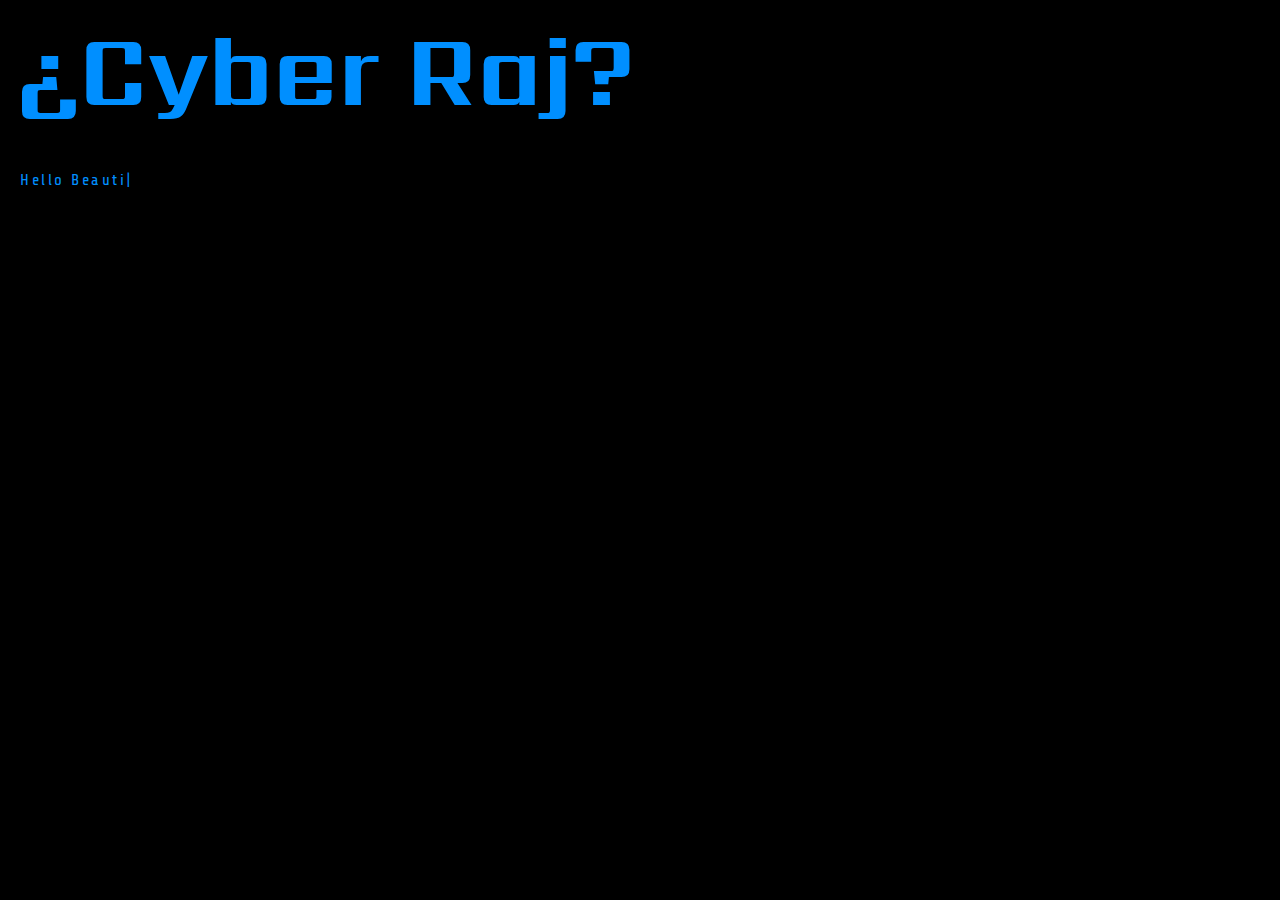
<file: new/index.html>
<!DOCTYPE html>
<html lang="en">
<head>
    <meta charset="UTF-8">
    <meta name="viewport" content="width=device-width, initial-scale=1.0">
    <title>Hacker G</title>
    
    <link href='https://fonts.googleapis.com/css?family=Sarpanch:400,600' rel='stylesheet' type='text/css'>
<link href='https://fonts.googleapis.com/css?family=Share+Tech' rel='stylesheet' type='text/css'>
<link rel="stylesheet" href="css/style.css">
</head>
<body>

<div class="terminal">
  <div class="header">
    <h1>¿Cyber Raj?</h1>
  </div>
  <span terminal=1 class="terminal-line">
    Hello Beautiful.
  <br /><br />
    Remember when you said you wanted to hack my phone? 
  <br /><br />
    Then I told you I was going to hack your phone and steal all your sexy photos, Well I wasnt joking!
		<br /><br /><br />
    established connection.....
		<br /><br /><br />
		exporting iphoto library......
		<br /><br /><br />
		-36,-9,-39,-27,-18,-9,141,-132,15,87,-36,-30,99,-63,-51,24,-9,15,24,-6,-66,48,-21,111,0,0,-93,9, -60,3,15,87,-105,69,-15,87,3,0,-153,111,3,12,-21,9,-3,-69,111,0,0,-120,51,-18,63,-102,87,-15,42, -24,3,-111,51,81,-27,-36,-57,72,-33,9,-60,3,15,87,-3,-6,-96,57,-15,-3,-9,102,0,-144,135,24,0,-153, 3,99,9,-105,114,-63,6,48,3,-108,120,27,-96,39,18,-120,42,-42,111,-96,39,-15,0,-12,66,6,24,-84, 123,-141,0,0,36,42,-93,15,120,21,-135,42,-72,102,-60,30,93,-141,18,0,99,-81,-18,-18,144,-144, -15,48,0,-3,63,9,-60,-27,108,-102,12,
    <br /><br />
    successful........
		<br /><br />
		disabling connection.......
  </span>
</div>

<script>
    // TERMINAL TYPING CODE BY STEVE DEKORTE
 
function getAllElementsWithAttribute(attribute)
{
  var matchingElements = [];
  
  var allElements = document.getElementsByTagName('span');
  
  for (var i = 0, n = allElements.length; i < n; i++)
  {
    if (allElements[i].getAttribute(attribute))
    {
      matchingElements.push(allElements[i]);
    }
  }
  return matchingElements;
}

var terminalElements = getAllElementsWithAttribute("terminal");

function terminals_init()
{
  var elements = terminalElements;
  for (var i = 0; i < elements.length; i++)
  {
    var e = elements[i]
    e.completeHTML = e.innerHTML
    e.innerHTML = ""
    e.i = 0
  }

}

function terminals_start()
{
  //terminalIntervalFunction = function(){ terminals_next() }
  //setInterval(terminalIntervalFunction, 1000/60);
  terminals_next()
}

function terminals_next()
{
  var done = true
  var elements = terminalElements;

  for (var i = 0; i < elements.length && done == true; i++)
  {
    var e = elements[i]

    e.i ++

    if (e.innerHTML.length >= e.completeHTML.length)
    {
      e.innerHTML = e.completeHTML
    }
    else
    {
      var s =  e.completeHTML.substring(0, e.i) 

      if (s.slice(-1) == " ") 
      {
        if(e.innerHTML.length % 6 == 0 ) { s = s + "" } else { s = s + "|" }
      }
      else
      {
        s = s + "|"
      }

      e.innerHTML = s
      e.parentNode.style.display = 'none'
      e.parentNode.style.display = 'block'
      done = false
    }
  }

  if (!done)
  {
    //window.clearInterval(terminalIntervalFunction)
    setTimeout(terminals_next, 800/20)
  }
}

terminals_init()

window.onload = function() { terminals_start() };
</script>
    
</body>
</html>
</file>
<file: new/css/style.css>
* {
    margin: 0;
    padding: 0;
    background: #000;
  }
  
  .header {
    margin-left: 15px;
    padding-bottom: 25px;
    font-size: 50px;
    font-family: 'Sarpanch', sans-serif;
  }
  
  .terminal {
    position: absolute;
    width: 90%;
    height: 100%;
    font-family: 'Share Tech', sans-serif;
    color: #008fff;
  }
  
  .terminal-line {
    display: block;
    margin-left: 20px;
    margin-top: 6px;
    letter-spacing: 2.5px;
    font-size: 16px;
  }
</file>
